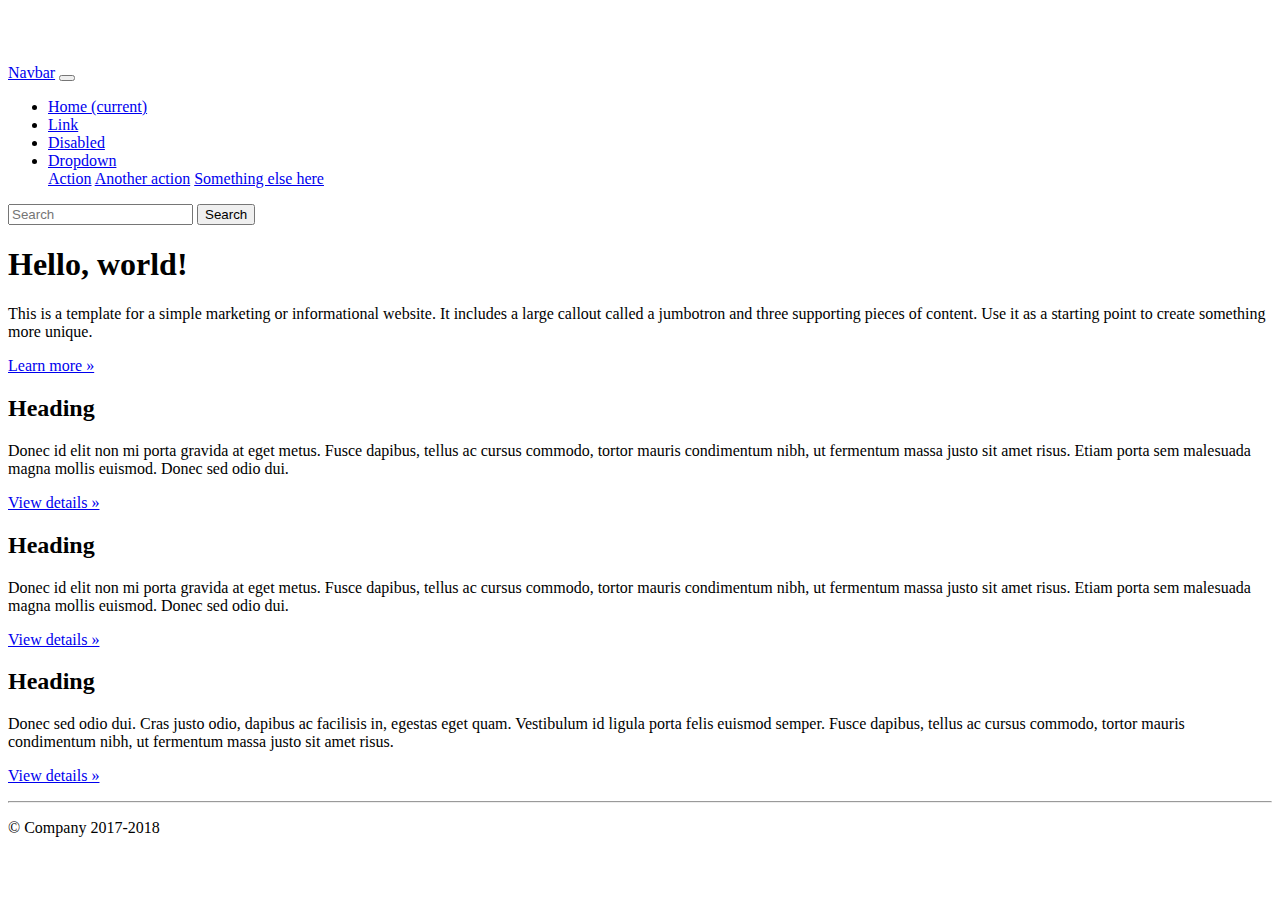
<file: jQuery&Bootstrap/Bootstap-demo/index.html>
<!doctype html>
<html lang="en">
  <head>
    <!-- Required meta tags -->
    <meta charset="utf-8">
    <meta name="viewport" content="width=device-width, initial-scale=1, shrink-to-fit=no">

    <!-- Bootstrap CSS -->
    <link rel="stylesheet" href="https://stackpath.bootstrapcdn.com/bootstrap/4.1.3/css/bootstrap.min.css" integrity="sha384-MCw98/SFnGE8fJT3GXwEOngsV7Zt27NXFoaoApmYm81iuXoPkFOJwJ8ERdknLPMO" crossorigin="anonymous">

    <link rel="stylesheet" href="css/style.css">

    <title>Starter template</title>

    <!-- Add your customized css file -->
    <!-- Add your own script file -->
  </head>
  <body>
    <nav class="navbar navbar-expand-md navbar-dark fixed-top bg-dark">
      <a class="navbar-brand" href="#">Navbar</a>
      <button class="navbar-toggler" type="button" data-toggle="collapse" data-target="#navbarsExampleDefault" aria-controls="navbarsExampleDefault" aria-expanded="false" aria-label="Toggle navigation">
        <span class="navbar-toggler-icon"></span>
      </button>

      <div class="collapse navbar-collapse" id="navbarsExampleDefault">
        <ul class="navbar-nav mr-auto">
          <li class="nav-item active">
            <a class="nav-link" href="#">Home <span class="sr-only">(current)</span></a>
          </li>
          <li class="nav-item">
            <a class="nav-link" href="#">Link</a>
          </li>
          <li class="nav-item">
            <a class="nav-link disabled" href="#">Disabled</a>
          </li>
          <li class="nav-item dropdown">
            <a class="nav-link dropdown-toggle" href="http://example.com" id="dropdown01" data-toggle="dropdown" aria-haspopup="true" aria-expanded="false">Dropdown</a>
            <div class="dropdown-menu" aria-labelledby="dropdown01">
              <a class="dropdown-item" href="#">Action</a>
              <a class="dropdown-item" href="#">Another action</a>
              <a class="dropdown-item" href="#">Something else here</a>
            </div>
          </li>
        </ul>
        <form class="form-inline my-2 my-lg-0">
          <input class="form-control mr-sm-2" type="text" placeholder="Search" aria-label="Search">
          <button class="btn btn-outline-success my-2 my-sm-0" type="submit">Search</button>
        </form>
      </div>
    </nav>

    <main role="main">

      <!-- Main jumbotron for a primary marketing message or call to action -->
      <div class="jumbotron">
        <div class="container">
          <h1 class="display-3">Hello, world!</h1>
          <p>This is a template for a simple marketing or informational website. It includes a large callout called a jumbotron and three supporting pieces of content. Use it as a starting point to create something more unique.</p>
          <p><a class="btn btn-primary btn-lg" href="#" role="button">Learn more &raquo;</a></p>
        </div>
      </div>

      <div class="container">
        <!-- Example row of columns -->
        <div class="row">
          <div class="col-md-4">
            <h2>Heading</h2>
            <p>Donec id elit non mi porta gravida at eget metus. Fusce dapibus, tellus ac cursus commodo, tortor mauris condimentum nibh, ut fermentum massa justo sit amet risus. Etiam porta sem malesuada magna mollis euismod. Donec sed odio dui. </p>
            <p><a class="btn btn-secondary" href="#" role="button">View details &raquo;</a></p>
          </div>
          <div class="col-md-4">
            <h2>Heading</h2>
            <p>Donec id elit non mi porta gravida at eget metus. Fusce dapibus, tellus ac cursus commodo, tortor mauris condimentum nibh, ut fermentum massa justo sit amet risus. Etiam porta sem malesuada magna mollis euismod. Donec sed odio dui. </p>
            <p><a class="btn btn-secondary" href="#" role="button">View details &raquo;</a></p>
          </div>
          <div class="col-md-4">
            <h2>Heading</h2>
            <p>Donec sed odio dui. Cras justo odio, dapibus ac facilisis in, egestas eget quam. Vestibulum id ligula porta felis euismod semper. Fusce dapibus, tellus ac cursus commodo, tortor mauris condimentum nibh, ut fermentum massa justo sit amet risus.</p>
            <p><a class="btn btn-secondary" href="#" role="button">View details &raquo;</a></p>
          </div>
        </div>

        <hr>

      </div> <!-- /container -->

    </main>

    <footer class="container">
      <p>&copy; Company 2017-2018</p>
    </footer>

    <!-- Optional JavaScript -->
    <!-- jQuery first, then Popper.js, then Bootstrap JS -->
    <script src="https://code.jquery.com/jquery-3.3.1.slim.min.js" integrity="sha384-q8i/X+965DzO0rT7abK41JStQIAqVgRVzpbzo5smXKp4YfRvH+8abtTE1Pi6jizo" crossorigin="anonymous"></script>
    <script src="https://cdnjs.cloudflare.com/ajax/libs/popper.js/1.14.3/umd/popper.min.js" integrity="sha384-ZMP7rVo3mIykV+2+9J3UJ46jBk0WLaUAdn689aCwoqbBJiSnjAK/l8WvCWPIPm49" crossorigin="anonymous"></script>
    <script src="https://stackpath.bootstrapcdn.com/bootstrap/4.1.3/js/bootstrap.min.js" integrity="sha384-ChfqqxuZUCnJSK3+MXmPNIyE6ZbWh2IMqE241rYiqJxyMiZ6OW/JmZQ5stwEULTy" crossorigin="anonymous"></script>
  </body>
</html>
</file>
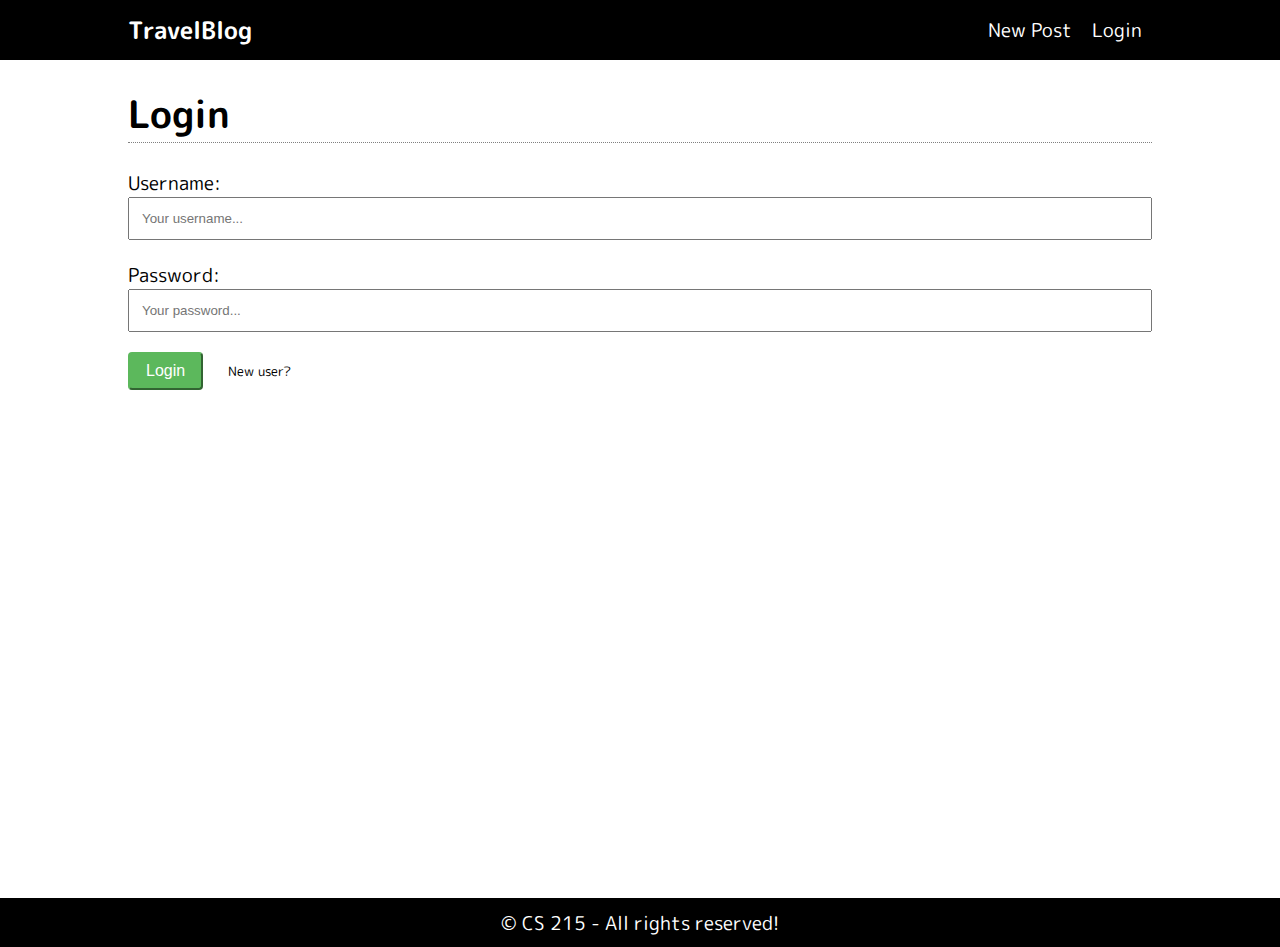
<file: login.html>
<!DOCTYPE html>
<html>
<head>
	<title>Travel blog</title>
	<meta name="viewport" content="width=device-width, initial-scale=1.0">
	<meta charset="UTF-8">
	<link rel="icon" href="img/favicon.ico">
	<link rel="stylesheet" type="text/css" href="css/style.css">
	<link href="//fonts.googleapis.com/css?family=M+PLUS+Rounded+1c" rel="stylesheet">
	<link rel="stylesheet" href="//use.fontawesome.com/releases/v5.2.0/css/all.css" integrity="sha384-hWVjflwFxL6sNzntih27bfxkr27PmbbK/iSvJ+a4+0owXq79v+lsFkW54bOGbiDQ" crossorigin="anonymous">
</head>
<body>
	<header>
		<div class="wrap">
			<p id="brandname"><i class="fa fa-plane-departure"></i> <a href="./">TravelBlog</a></p>
			<nav>
				<ul>
					<li><a href="post.html">New Post</a></li>
					<li><a href="login.html">Login</a></li>
				</ul>
			</nav>
		</div>
	</header>
	<main>
		<h1>Login</h1>
		<section>
			<div id="login-wrapper">
				<form action="auth/login.php" method="post">
					<div class="form-group">
						<lable for="username">Username:</lable>
						<input type="text" id="username" name="userName" placeholder="Your username...">
					</div>
					<div class="form-group">
						<lable for="password">Password:</lable>
						<input type="password" id="password" name="passWord" placeholder="Your password...">
					</div>
					<button type="submit" class="btn-success">Login</button>
					<a href="signup.html">New user?</a>
				</form>
			</div>
		</section>
	</main>
	<footer>
		<p id="copyright"> &copy; CS 215 - All rights reserved!</p> 
	</footer>
</body>
</html>
</file>
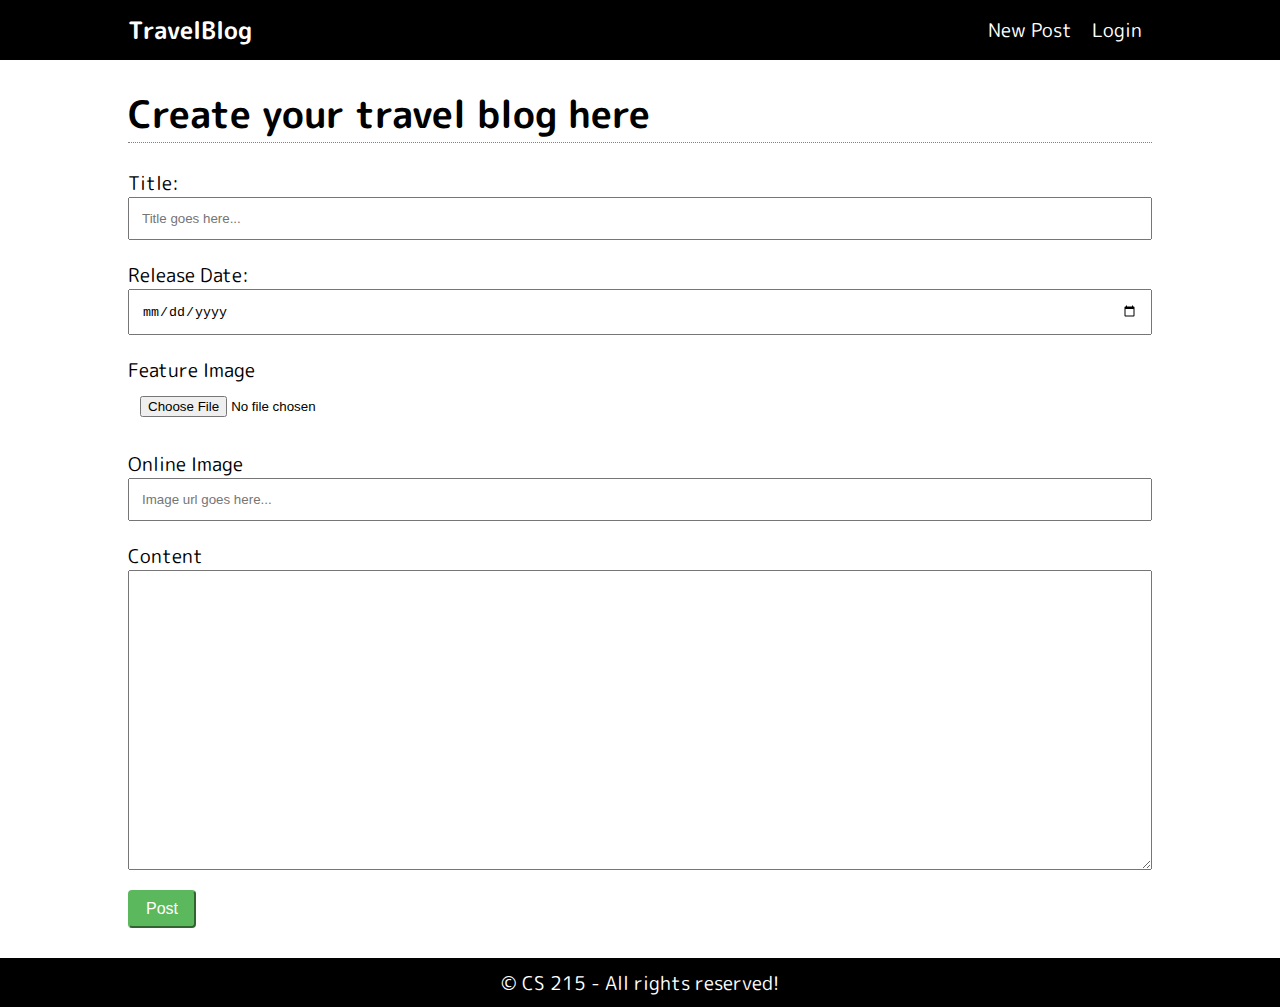
<file: post.html>
<!DOCTYPE html>
<html>
<head>
	<title>Travel blog</title>
	<meta name="viewport" content="width=device-width, initial-scale=1.0">
	<meta charset="UTF-8">
	<link rel="icon" href="img/favicon.ico">
	<link rel="stylesheet" type="text/css" href="css/style.css">
	<link href="//fonts.googleapis.com/css?family=M+PLUS+Rounded+1c" rel="stylesheet">
	<link rel="stylesheet" href="//use.fontawesome.com/releases/v5.2.0/css/all.css" integrity="sha384-hWVjflwFxL6sNzntih27bfxkr27PmbbK/iSvJ+a4+0owXq79v+lsFkW54bOGbiDQ" crossorigin="anonymous">
</head>
<body>
	<header>
		<div class="wrap">
			<p id="brandname"><i class="fa fa-plane-departure"></i> <a href="./">TravelBlog</a></p>
			<nav>
				<ul>
					<li><a href="post.html">New Post</a></li>
					<li><a href="login.html">Login</a></li>
				</ul>
			</nav>
		</div>
	</header>
	<main>
		<h1>Create your travel blog here</h1>
		<section>
			<form id="form" action="post/create.php" method="POST">
				<div class="form-group">
					<lable for="titleofpost">Title:</lable>
					<input type="text" id="titleofpost" name="postTitle" placeholder="Title goes here..." />
				</div>
				<div class="form-group">
					<lable for="releasedate">Release Date:</lable>
					<input type="date" id="releasedate" name="releaseDate" />
				</div>
				<div class="form-group">
					<lable for="featureimg">Feature Image</lable>
					<input type="file" id="featureimg" name="featureImgUpload" />
				</div>
				<div class="form-group">
					<lable for="featureimgonline">Online Image</lable>
					<input type="text" id="featureimgonline" name="featureImgOnline"placeholder="Image url goes here..." />
				</div>
				<div class="form-group">
					<lable for="postcontent">Content</lable>
					<textarea id="postcontent" name="postContent"></textarea>
				</div>
				<button type="submit" class="btn-success">Post</button>
			</form>
		</section>
	</main>
	<footer>
		<p id="copyright"> &copy; CS 215 - All rights reserved!</p> 
	</footer>
</body>
</html>
</file>
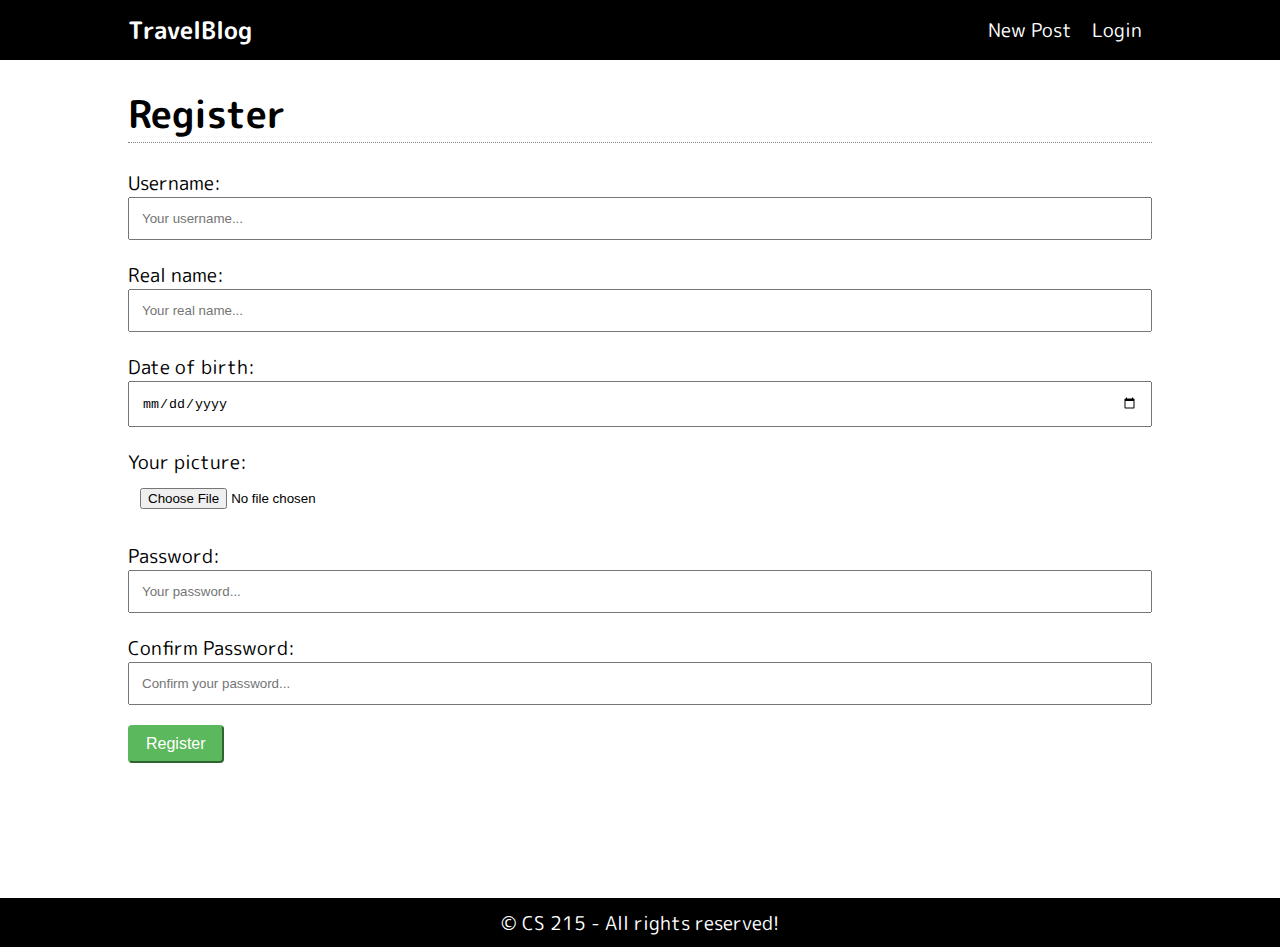
<file: signup.html>
<!DOCTYPE html>
<html>
<head>
	<title>Travel blog</title>
	<meta name="viewport" content="width=device-width, initial-scale=1.0">
	<meta charset="UTF-8">
	<link rel="icon" href="img/favicon.ico">
	<link rel="stylesheet" type="text/css" href="css/style.css">
	<link href="//fonts.googleapis.com/css?family=M+PLUS+Rounded+1c" rel="stylesheet">
	<link rel="stylesheet" href="//use.fontawesome.com/releases/v5.2.0/css/all.css" integrity="sha384-hWVjflwFxL6sNzntih27bfxkr27PmbbK/iSvJ+a4+0owXq79v+lsFkW54bOGbiDQ" crossorigin="anonymous">
</head>
<body>
	<header>
		<div class="wrap">
			<p id="brandname"><i class="fa fa-plane-departure"></i> <a href="./">TravelBlog</a></p>
			<nav>
				<ul>
					<li><a href="post.html">New Post</a></li>
					<li><a href="login.html">Login</a></li>
				</ul>
			</nav>
		</div>
	</header>
	<main>
		<h1>Register</h1>
		<section>
			<div id="login-wrapper">
				<form action="auth/signup.php" method="post">
					<div class="form-group">
						<lable for="username">Username:</lable>
						<input type="text" id="username" name="userName" placeholder="Your username..." />
					</div>
					<div class="form-group">
						<lable for="realname">Real name:</lable>
						<input type="text" id="realname" name="realname" placeholder="Your real name..." />
					</div>
					<div class="form-group">
						<lable for="dateofbirth">Date of birth:</lable>
						<input type="date" id="dateofbirth" name="dateofbirth" placeholder="Your date of birth..." />
					</div>
					<div class="form-group">
						<lable for="picture">Your picture:</lable>
						<input type="file" id="picture" name="picture" />
					</div>
					<div class="form-group">
						<lable for="password">Password:</lable>
						<input type="password" id="password" name="passWord" placeholder="Your password..." />
					</div>
					<div class="form-group">
						<lable for="comfirmpwd">Confirm Password:</lable>
						<input type="password" id="comfirmpwd" name="re-passWord" placeholder="Confirm your password..." />
					</div>
					<button type="submit" class="btn-success">Register</button>
				</form>
			</div>
		</section>
	</main>
	<footer>
		<p id="copyright"> &copy; CS 215 - All rights reserved!</p> 
	</footer>
</body>
</html>
</file>
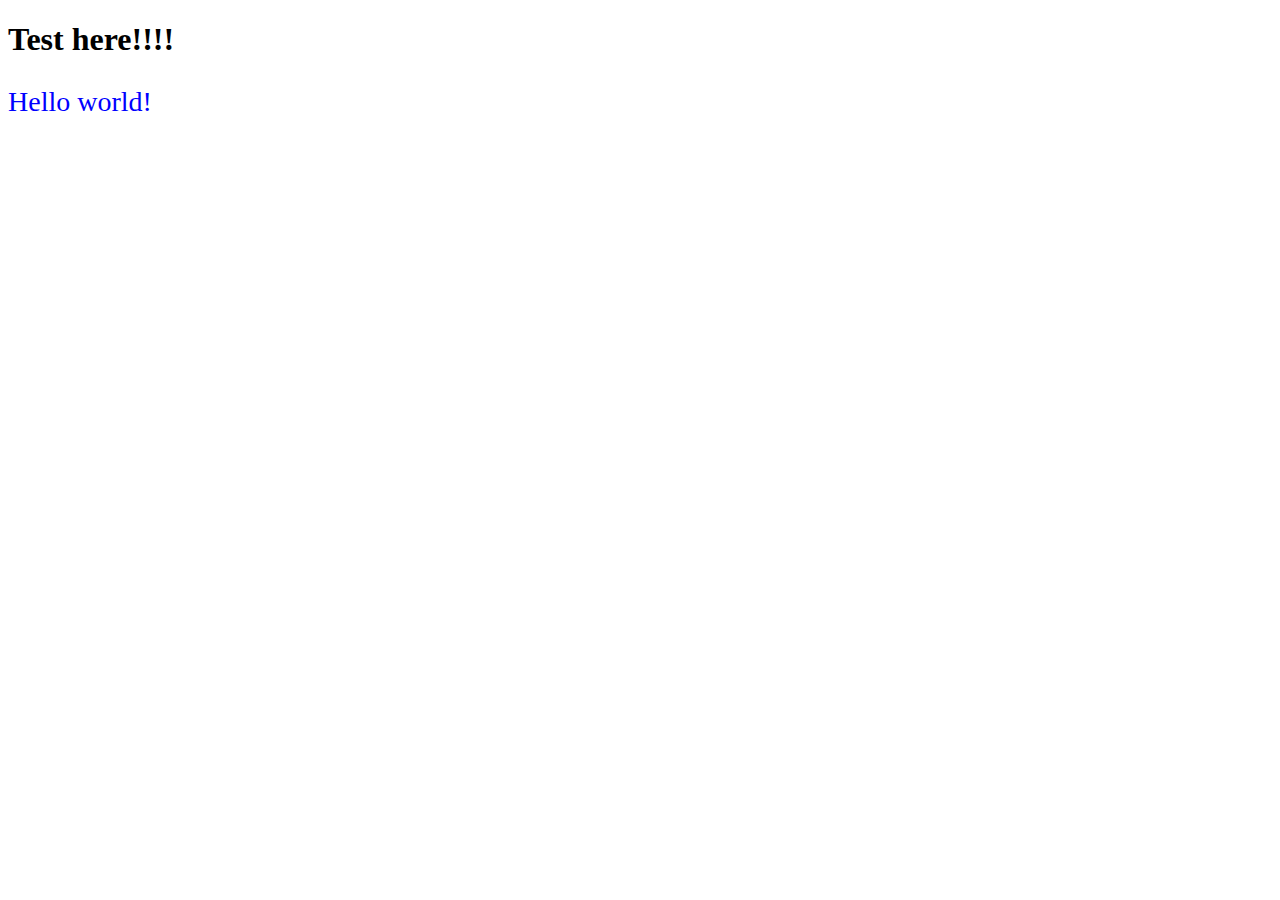
<file: test.html>
<!DOCTYPE html>
<html>
<head>
	<title>Test</title>
	<script>
		// alert("hello, head");
	</script>
	<style>
		p{font-size: 11px; color: red;}
		#hi{
			color: blue;
		}
		.hello {
			font-size: 18px; 
			color: green;
		}
		.world {
			font-size: 28px;
		}
	</style>
</head>
<body>
<h1>Test here!!!!</h1>
<p class="hello world" id="hi">Hello world!</p>
</body>
</html>
</file>
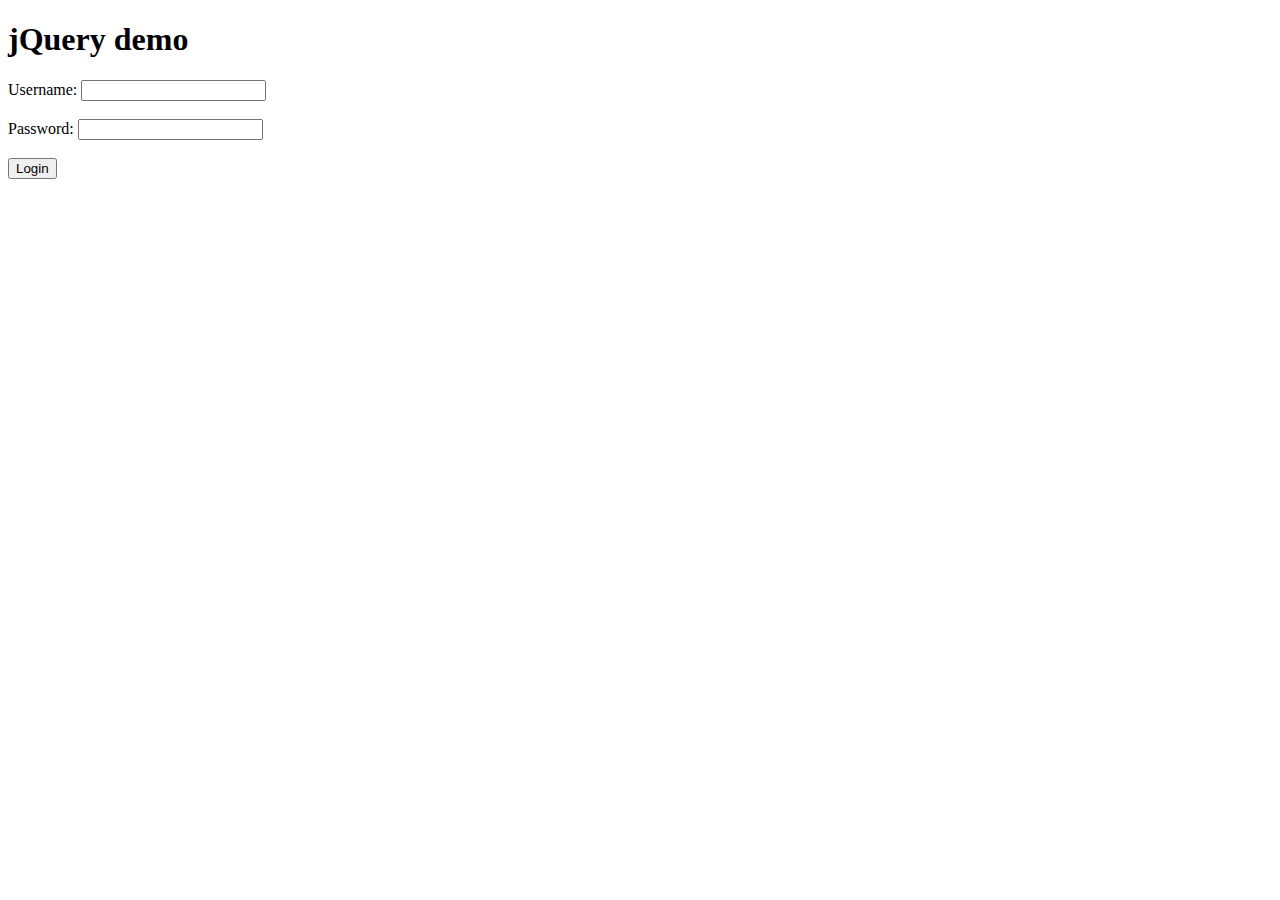
<file: jQuery&Bootstrap/jQuery-demo/basic-demo/jquery-demo1.html>
<!DOCTYPE html>
<html lang="en">
<head>
    <title>jQuery Demo1</title>
    <script src="https://code.jquery.com/jquery-3.3.1.js" integrity="sha256-2Kok7MbOyxpgUVvAk/HJ2jigOSYS2auK4Pfzbm7uH60=" crossorigin="anonymous"></script>
    <script src="demo1.js"></script>
</head>
<body>
    <h1>jQuery demo</h1>
    <div>
        <form action="#" method="POST">
           Username: <input type="text" name="username" id="username" /><br><br>
           Password: <input type="password" name="password" id="password" /><br><br>
            <button type="submit">Login</button> 
        </form>
    </div>
</body>
</html>
</file>
<file: jQuery&Bootstrap/Bootstap-demo/css/style.css>
body {
    padding-top: 3.5rem;
}
</file>
<file: css/style.css>
/* Normilize */
*{
	box-sizing: border-box;
}
body, footer, p, header, ul, div{
	font-family: 'M PLUS Rounded 1c', Helvetica, Arial, sans-serif;
	font-size: 1.2rem;
	margin: 0;
	padding: 0;
}

main, article, footer, header, nav, section, summary, textarea{
	display: block;
}

a {
	text-decoration: none;
}

/* end */
header{
	background-color: #000;
	color: white;
	height: 60px;
}

header .wrap{
	background-color: transparent;
	width: 1200px;
	max-width: 100%;
	margin: 0 auto;
}

#brandname{
	display: inline-block;
	font-weight: bold;
	font-size: 1.5rem;
	float: left;
	line-height: 60px;
}

#brandname a{
	text-decoration: none;
	color: white;
}

nav{
	height: 60px;
}

nav ul{
	list-style-type: none;
	float: right;
}

nav ul li{
	float: left;
}

nav ul li a{
	display: block;
	color: white;
	text-align: center;
	padding: 15px 10px;
	text-decoration: none;
}

nav ul li a:hover{
	background-color: #5A5B5D; 
}

main {
	width: 1200px;
	max-width: 100%;
	margin: 0 auto;
}

main h1{
	border-bottom: 1px dotted gray;
}

.blog {
	height: 280px;
	margin: 3rem 0;
}



.blog .blog-feature-img{
	display: inline-block;
	float: left;
	width: 30%;
}

.blog .blog-feature-img img{
	width: 100%;
	height: 280px;
}

.blog .blog-summary{
	min-height: 280px;
	width: 68%;
	float: left;
	margin-left: 2%;
}

.blog .blog-summary h2{
	padding: 0;
	margin: 0 0 0.3rem 0;
	color: #492389;
}

.blog .blog-summary h2 a{
	text-decoration: none;
}

.blog .blog-date{
	font-size: 0.8rem;
	color: gray;
}

.author {
	font-size: 0.8rem;
	margin-left: 10px;
}

.author a {
	text-decoration: none;
	color: gray;
}

.blog .blog-summary summary{
	margin-bottom: 30px;
}

.btn{
	height: auto;
	padding: 9px 10px;
	margin: 0;
	border: 1px solid black;
	line-height: 1;
	text-align: center;
	text-decoration: none;
	color: #111;
	font-size: 0.9rem;
}

.btn-1 {
	background-color:  #66cc77;
}

.blog .read-more{
	float: right;
}


hr {
	color: #ccc;
	border: 1px dotted;
}

/* posting detail page */
article{
	min-height: 700px;
	margin-bottom: 40px;
}
article img {
	width: 100%; 
}

article img.feature-img{
	height: 500px;
}

.blog-info{
	border-bottom: solid 2px #ccc;
	margin-bottom: 40px;
}

.release-date{
	font-weight:bold;
	margin: 15px 0 15px;
}

.post-comment {
	width: 66.66666666%;
}

.post-comment textarea {
	width: 100%;
	margin-bottom: 1.2rem;
}

ul.comment-list {
	padding-left: 0;
	list-style-type: none;
	margin-bottom: 30px;
	width: 66.6666666%;
}

.comment-list li{
	border-top-style: dotted;
	border-top-color: lightslategray;
	border-top-width: 0.1rem;
}

.comment {
	margin-bottom: 10px;
}

.comment h4{
	font-size: 1.8rem;
	margin: 10px 0;
}

.comment small {
	font-size: 14px;
	color: grey;
}

/* User detail page */
.user-detail {
	height: 275px;
}
.user-pic {
	width: 33.3333333%;
	float: left;
}

.user-detail img {
	width: 50%;
	border-radius: 50%;
}

.user-info {
	width: 66.66666666%;
	float: right;
}

/* Posting page*/
#form{
	margin-bottom: 30px;
}
.form-group{
	margin:  20px 0;
}

.form-group label{
	display: block;
	font-size: 0.8rem;
}

.form-group input{
	width: 100%;
	padding: 12px;
}

.form-group textarea{
	width: 100%;
	height: 300px;
}

.btn-success{
	color: #fff;
	background-color: #5cb85c;
	border-color: #5cb85c;
	font-size: 1rem;
	text-align: center;
	padding: .5rem 1rem;
	border-radius: .25rem;
}


/* login page */
#login-wrapper{
	margin-bottom: 30px;
	min-height: 700px; 
}

#login-wrapper a{
	font-size: 0.8rem;
	text-decoration: none;
	color: rgb(0, 0, 0);
	margin-left: 20px;
}

footer{
	text-align: center;
	background-color: rgb(0, 0, 0);
	color: rgb(255, 255, 255);
	bottom: 0;
}

#copyright{
	padding: 10px;
}

/* Reponsive */
/* Extra small devices (phones, 600px and down) */
@media only screen and (max-width: 600px) {
	.wrap, main{
		width: 80% !important;
	}
	nav{
		display: none;
	}
	.blog{
		height: auto;
	}

	.blog .blog-feature-img{
		width: 100%;
		float: none;
	}

	.blog .blog-summary{
		width: 100%;
	}

	.blog .read-more{
		margin-bottom: 15px;
	}

	article img.feature-img{
		height: 300px;
	}
} 

/* Small devices (portrait tablets and large phones, 600px and up) */
@media only screen and (min-width: 600px) and (max-width: 768px){
	.wrap, main{
		width: 80% !important;
	}
	.blog{
		height: auto;
	}

	.blog .blog-feature-img{
		width: 100%;
		float: none;

	}

	.blog .blog-summary{
		width: 100%;
	}

	.blog .read-more{
		margin-bottom: 15px;
	}
} 

/* Medium devices (landscape tablets, 768px and up) */
@media only screen and (min-width: 768px) {
	.wrap, main{
		width: 80% !important;
	}
} 

/* Large devices (laptops/desktops, 992px and up) */
@media only screen and (min-width: 992px) {
	.wrap, main{
		width: 80% !important;
	}
}
</file>
